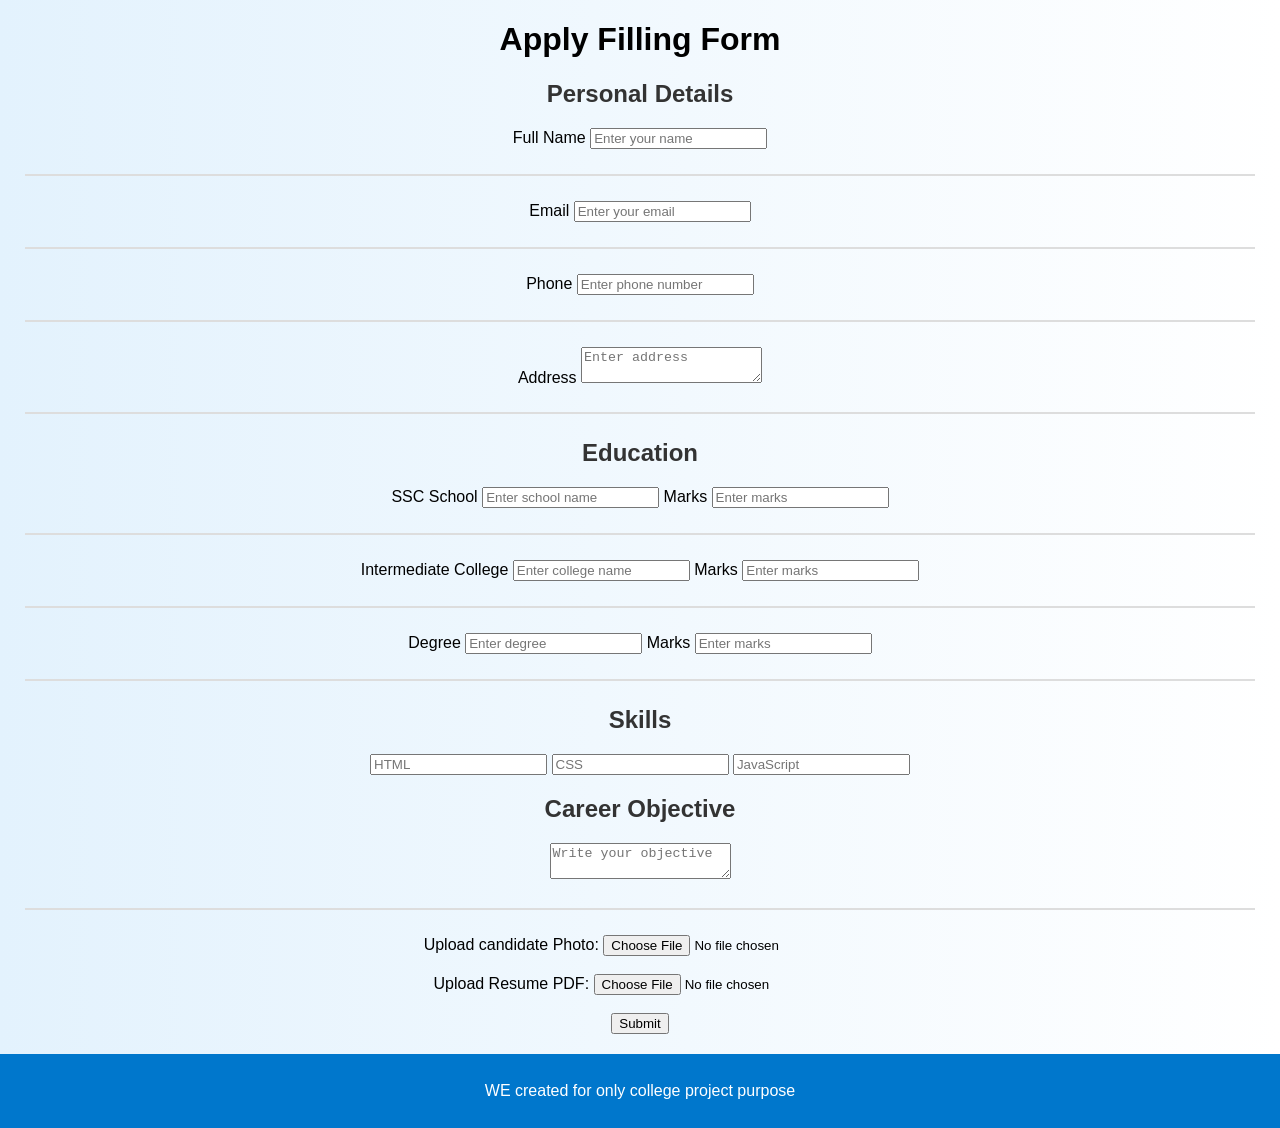
<file: apply.html>
<!DOCTYPE html>
<html>
<head>
    <title>Apply Form</title>
    <link rel="stylesheet" href="style.css">
</head>

<body>

<div class="container">
    <h1>Apply Filling Form</h1>

    <form id="jobForm">

        <h2>Personal Details</h2>

        <label>Full Name</label>
        <input type="text" id="name" placeholder="Enter your name"><hr>

        <label>Email</label>
        <input type="email" id="email" placeholder="Enter your email"><hr>

        <label>Phone</label>
        <input type="text" id="phone" placeholder="Enter phone number"><hr>

        <label>Address</label>
        <textarea id="address" placeholder="Enter address"></textarea><hr>

        <h2>Education</h2>

        <label>SSC School</label>
        <input type="text" placeholder="Enter school name">
        <label>Marks</label>
        <input type="number" placeholder="Enter marks"><hr>

        <label>Intermediate College</label>
        <input type="text" placeholder="Enter college name">
        <label>Marks</label>
        <input type="number" placeholder="Enter marks"><hr>

        <label>Degree</label>
        <input type="text" placeholder="Enter degree">
        <label>Marks</label>
        <input type="number" placeholder="Enter marks"><hr>
         
        <h2>Skills</h2>

        <input type="text" placeholder="HTML">
        <input type="text" placeholder="CSS">
        <input type="text" placeholder="JavaScript">

        <h2>Career Objective</h2>

        <textarea placeholder="Write your objective"></textarea><hr>

        Upload candidate Photo: 
        <input type="file" accept="image/*"><br><br>

        Upload Resume PDF: 
        <input type="file" accept=".pdf"><br><br>

        <button type="submit" id="submitBtn">Submit</button>

    </form>
</div>

<script>
document.getElementById("submitBtn").addEventListener("click", function(event) {

    event.preventDefault();

    let name = document.getElementById("name").value;
    let email = document.getElementById("email").value;
    let phone = document.getElementById("phone").value;
    let address = document.getElementById("address").value;

    if (name && email && phone && address) {
        alert("🎉 Congrats! You got the job. We will contact you soon.");
        window.location.href = "selected.html";
    } else {
        alert("⚠️ Please fill all required fields");
    }

});
</script>


<footer>
    <p>WE created for only college project purpose</p>
</footer>
</body>
</html>
</file>
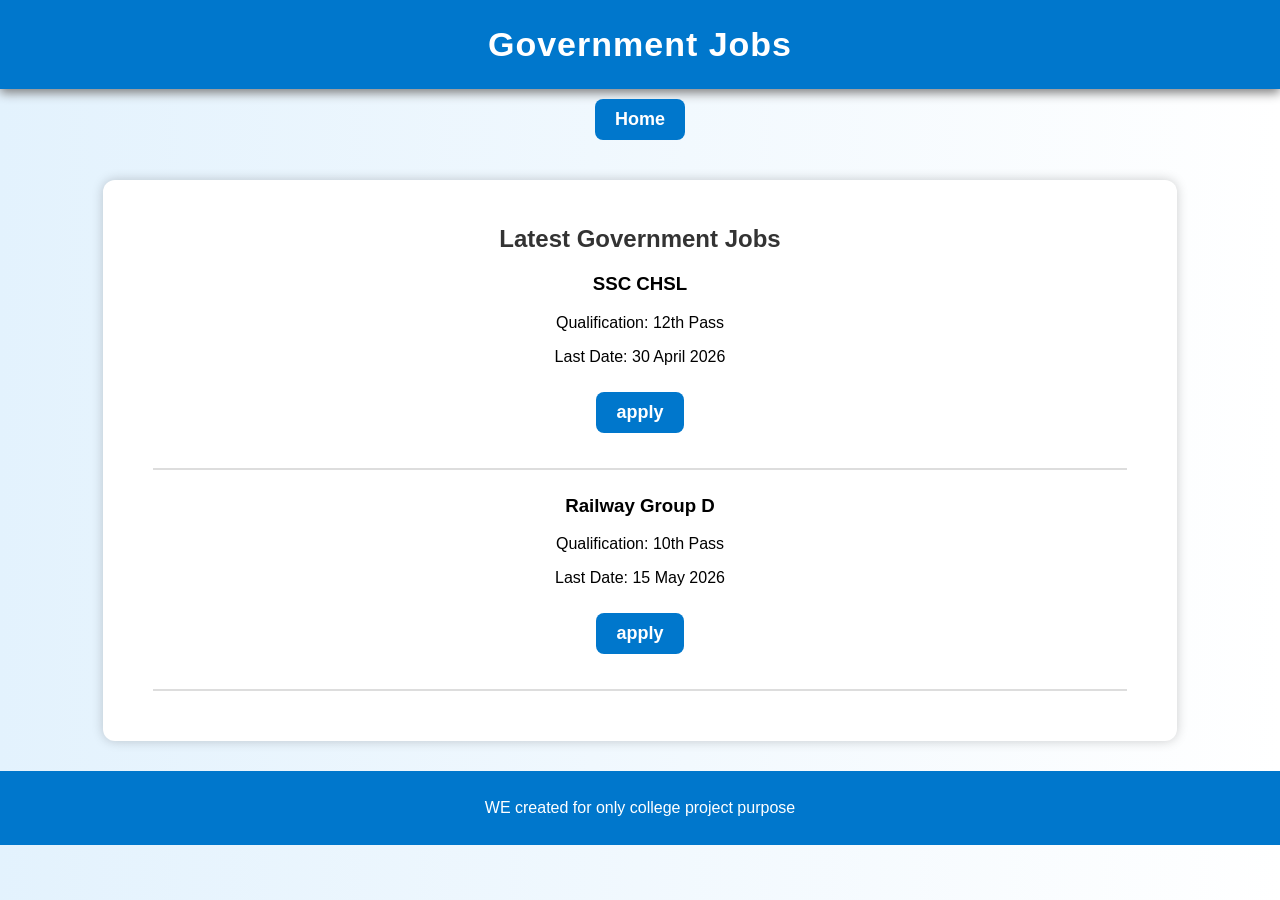
<file: govt.html>
<!DOCTYPE html>
<html>
<head>
    <title>Government Jobs</title>
    <link rel="stylesheet" href="style.css">
</head>
<body>

<header>
    <h1>Government Jobs</h1>
</header>

<nav>
    <a href="index.html">Home</a>
</nav>

<section>
    <h2>Latest Government Jobs</h2>

    <div class="job">
        <h3>SSC CHSL</h3>
        <p>Qualification: 12th Pass</p>
        <p>Last Date: 30 April 2026</p>
        <a href="apply.html">apply</a>
    </div><hr>

    <div class="job">
        <h3>Railway Group D</h3>
        <p>Qualification: 10th Pass</p>
        <p>Last Date: 15 May 2026</p>
        <a href="apply.html">apply</a>
    </div><hr>

</section>


<footer>
    <p>WE created for only college project purpose</p>
</footer>
</body>
</html>
</file>
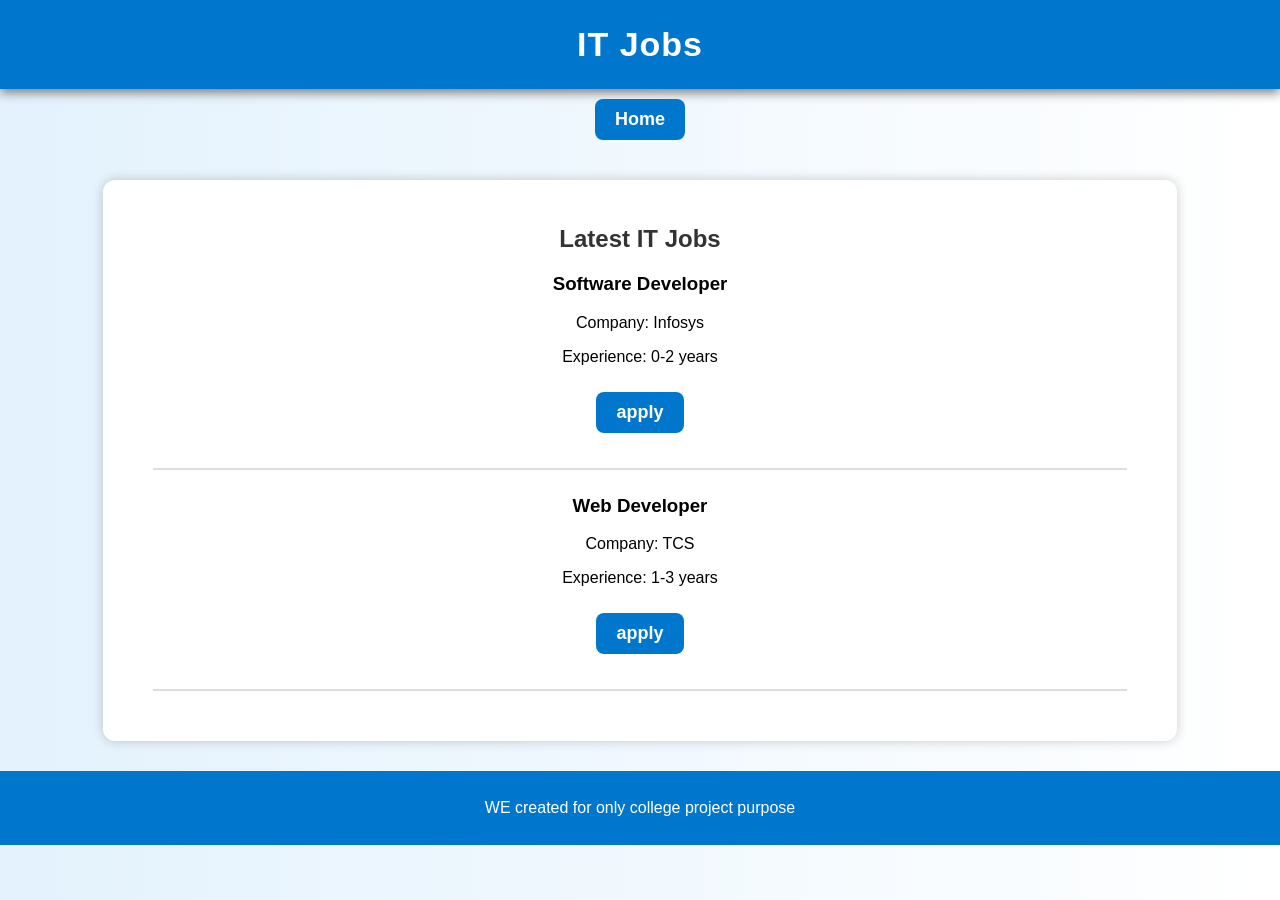
<file: it.html>
<!DOCTYPE html>
<html>
<head>
    <title>IT Jobs</title>
    <link rel="stylesheet" href="style.css">
</head>
<body>

<header>
    <h1>IT Jobs</h1>
</header>

<nav>
    <a href="index.html">Home</a>
</nav>

<section>
    <h2>Latest IT Jobs</h2>

    <div class="job">
        <h3>Software Developer</h3>
        <p>Company: Infosys</p>
        <p>Experience: 0-2 years</p>
        <a href="apply.html">apply</a>
         </div><hr>

    <div class="job">
        <h3>Web Developer</h3>
        <p>Company: TCS</p>
        <p>Experience: 1-3 years</p>
        <a href="apply.html">apply</a>
        
    </div><hr>

</section>


<footer>
    <p>WE created for only college project purpose</p>
</footer>
</body>
</html>
</file>
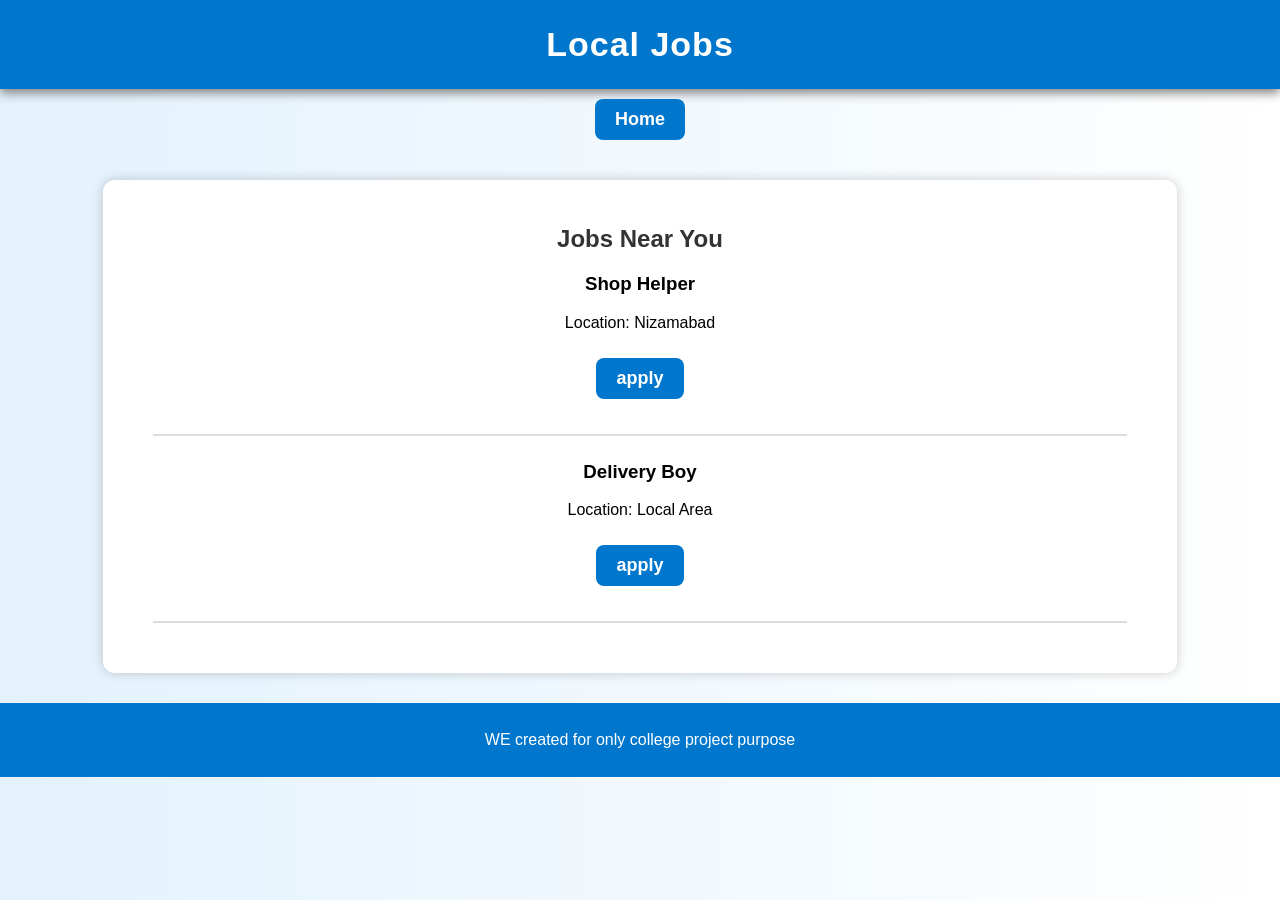
<file: localjob.html>
<!DOCTYPE html>
<html>
<head>
    <title>Local Jobs</title>
    <link rel="stylesheet" href="style.css">
</head>
<body>

<header>
    <h1>Local Jobs</h1>
</header>

<nav>
    <a href="index.html">Home</a>
</nav>

<section>
    <h2>Jobs Near You</h2>

    <div class="job">
        <h3>Shop Helper</h3>
        <p>Location: Nizamabad</p>
        <a href="apply.html">apply</a>
    </div><hr>

    <div class="job">
        <h3>Delivery Boy</h3>
        <p>Location: Local Area</p>
        <a href="apply.html">apply</a>
    </div><hr>

</section>


<footer>
    <p>WE created for only college project purpose</p>
</footer>
</body>
</html>
</file>
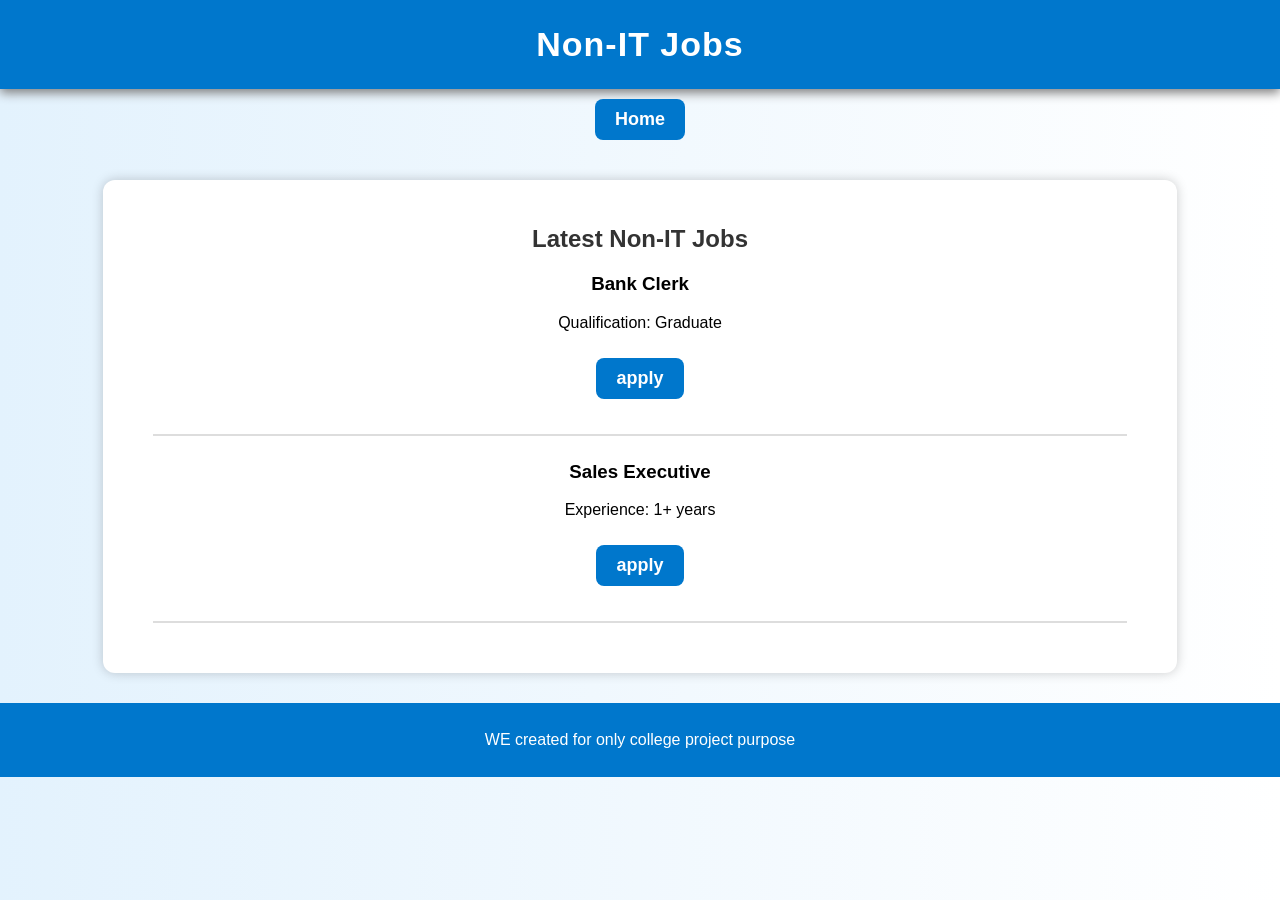
<file: nonit.html>
<!DOCTYPE html>
<html>
<head>
    <title>Non-IT Jobs</title>
    <link rel="stylesheet" href="style.css">
</head>
<body>

<header>
    <h1>Non-IT Jobs</h1>
</header>

<nav>
    <a href="index.html">Home</a>
</nav>

<section>
    <h2>Latest Non-IT Jobs</h2>

    <div class="job">
        <h3>Bank Clerk</h3>
        <p>Qualification: Graduate</p>
        <a href="apply.html">apply</a>
    </div><hr>

    <div class="job">
        <h3>Sales Executive</h3>
        <p>Experience: 1+ years</p>
        <a href="apply.html">apply</a>
    </div><hr>

</section>


<footer>
    <p>WE created for only college project purpose</p>
</footer>
</body>
</html>
</file>
<file: style.css>
/* Body Styling */
body {
    font-family: Arial, sans-serif;
    background: linear-gradient(to right, #e3f2fd, #ffffff);
    margin: 0;
    padding: 0;
    text-align: center;
}

/* Header */
header {
    background-color: #0077cc;
    color: white;
    padding: 25px;
    box-shadow: 0px 4px 10px gray;
}

header h1 {
    margin: 0;
    font-size: 34px;
    letter-spacing: 1px;
}

header p {
    font-size: 18px;
    margin-top: 5px;
}

/* Section */
section {
    background-color: white;
    margin: 30px auto;
    padding: 25px;
    width: 80%;
    border-radius: 12px;
    box-shadow: 0px 0px 12px rgba(0,0,0,0.2);
}

/* Job Title */
h2 {
    color: #333;
    margin-bottom: 20px;
}

/* Images */
img {
    border-radius: 12px;
    margin: 15px;
    border: 3px solid #0077cc;
    transition: 0.4s;
}

img:hover {
    transform: scale(1.1);
    box-shadow: 0px 0px 15px #0077cc;
}

/* Links */
a {
    display: inline-block;
    margin: 10px;
    padding: 10px 20px;
    font-size: 18px;
    color: white;
    background-color: #0077cc;
    text-decoration: none;
    font-weight: bold;
    border-radius: 8px;
    transition: 0.3s;
}

a:hover {
    background-color: #ff4d4d;
    transform: scale(1.05);
}

/* Line */
hr {
    margin: 25px;
    border: 1px solid #ddd;
}

/* Footer */
footer {
    background-color: #0077cc;
    color: white;
    padding: 12px;
    margin-top: 20px;
}

/* Responsive */
@media screen and (max-width: 600px) {
    section {
        width: 95%;
    }

    img {
        width: 90%;
    }

    a {
        font-size: 16px;
        padding: 8px 15px;
    }
}
</file>
